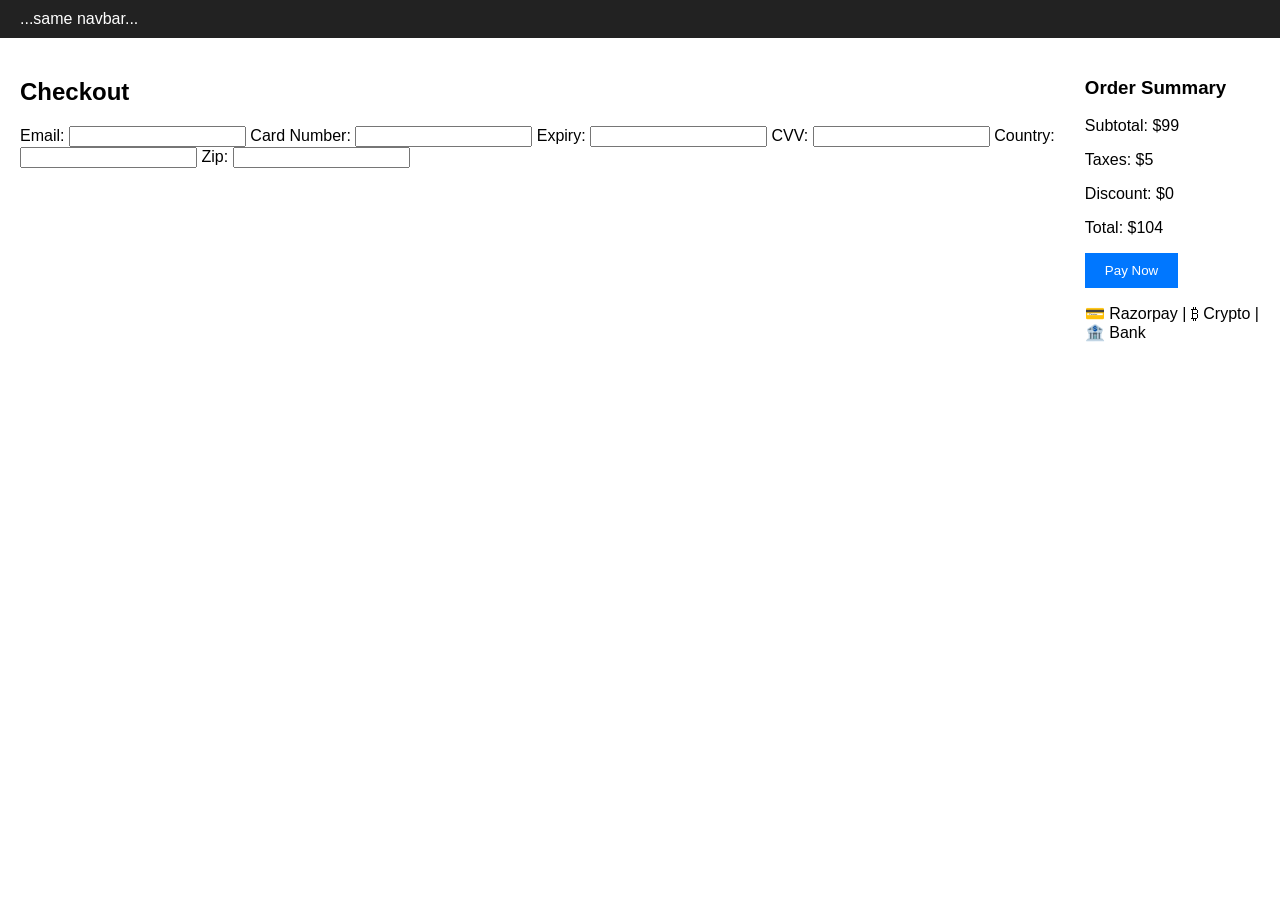
<file: payment.html>
<!DOCTYPE html>
<html lang="en">
<head>
  <meta charset="UTF-8">
  <meta name="viewport" content="width=device-width, initial-scale=1.0">
  <title>Payment</title>
  <link rel="stylesheet" href="index.css">
</head>
<body>
  <header class="navbar"> ...same navbar... </header>

  <main class="payment">
    <div class="left">
      <h2>Checkout</h2>
      <label>Email: <input type="email"></label>
      <label>Card Number: <input type="text"></label>
      <label>Expiry: <input type="text"></label>
      <label>CVV: <input type="text"></label>
      <label>Country: <input type="text"></label>
      <label>Zip: <input type="text"></label>
    </div>

    <div class="right">
      <h3>Order Summary</h3>
      <p>Subtotal: $99</p>
      <p>Taxes: $5</p>
      <p>Discount: $0</p>
      <p>Total: $104</p>
      <button>Pay Now</button>
      <p>💳 Razorpay | ₿ Crypto | 🏦 Bank</p>
    </div>
  </main>
</body>
</html>
</file>
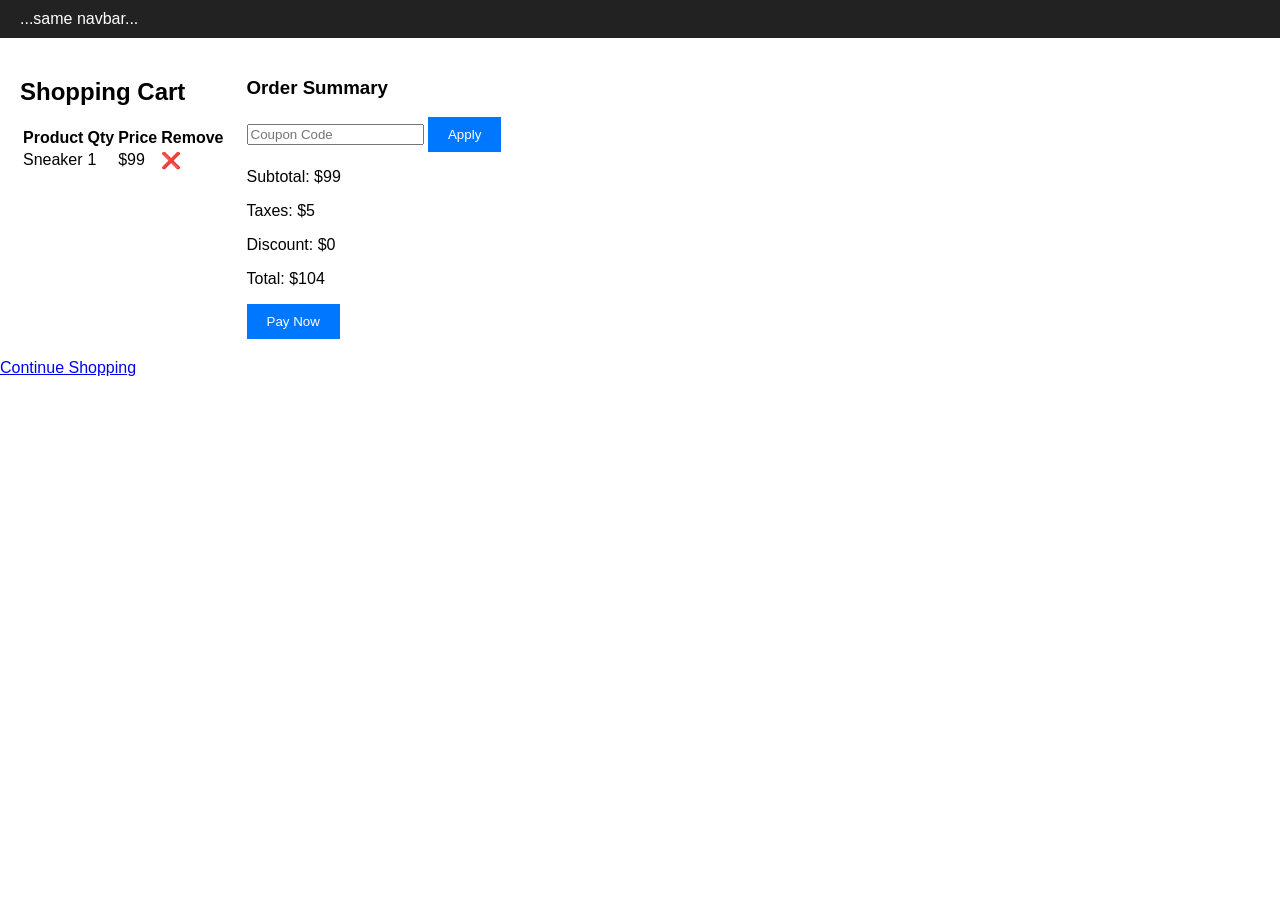
<file: shopping-cart.html>
<!DOCTYPE html>
<html lang="en">
<head>
  <meta charset="UTF-8">
  <meta name="viewport" content="width=device-width, initial-scale=1.0">
  <title>Shopping Cart</title>
  <link rel="stylesheet" href="index.css">
</head>
<body>
  <header class="navbar"> ...same navbar... </header>

  <main class="cart">
    <div class="left">
      <h2>Shopping Cart</h2>
      <table>
        <tr><th>Product</th><th>Qty</th><th>Price</th><th>Remove</th></tr>
        <tr><td>Sneaker</td><td>1</td><td>$99</td><td>❌</td></tr>
      </table>
    </div>

    <div class="right">
      <h3>Order Summary</h3>
      <input type="text" placeholder="Coupon Code">
      <button>Apply</button>
      <p>Subtotal: $99</p>
      <p>Taxes: $5</p>
      <p>Discount: $0</p>
      <p>Total: $104</p>
      <button>Pay Now</button>
    </div>
  </main>

  <footer>
    <a href="product-display.html">Continue Shopping</a>
  </footer>
</body>
</html>
</file>
<file: index.css>
body {
  font-family: Arial, sans-serif;
  margin: 0;
  padding: 0;
}

.navbar {
  display: flex;
  justify-content: space-between;
  align-items: center;
  background: #222;
  color: #fff;
  padding: 10px 20px;
}

.navbar nav a {
  margin: 0 10px;
  color: #fff;
  text-decoration: none;
}

.hero {
  display: flex;
  padding: 40px;
  background: #f0f0f0;
}

.hero-left { flex: 1; }
.hero-right { flex: 1; }

button {
  padding: 10px 20px;
  background: #0077ff;
  color: #fff;
  border: none;
  cursor: pointer;
  transition: transform 0.3s ease;
}

button:hover {
  transform: scale(1.1);
}

.product-display, .cart, .payment {
  display: flex;
  gap: 20px;
  padding: 20px;
}

.gallery {
  display: flex;
  overflow-x: auto;
  gap: 10px;
  padding: 10px;
}

@media (max-width: 768px) {
  .hero, .product-display, .cart, .payment {
    flex-direction: column;
  }
}
</file>
